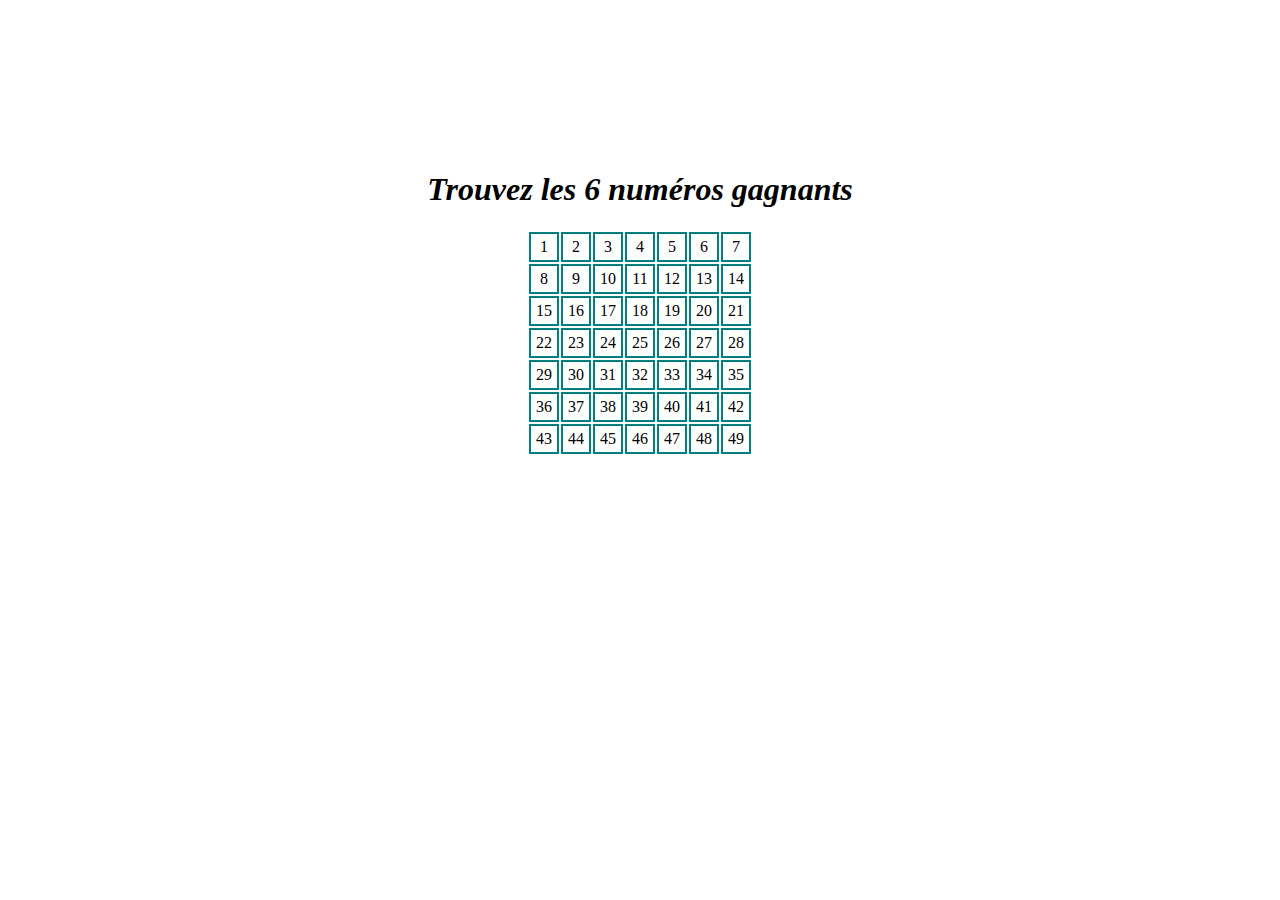
<file: jvanillaJs_lotto/index.html>
<!DOCTYPE html>
<html lang="en">

<head>
    <meta charset="UTF-8">
    <meta name="viewport" content="width=device-width, initial-scale=1.0">
    <title>lotto</title>
    <link rel="stylesheet" href="./lotto.css">
    <script src="./lotto.js"></script>
</head>

<body onload="afficher()">
    <div class="container">
        <h1>Trouvez les 6 numéros gagnants</h1>
        <div id="grille"></div>
        <br />
        <div id="message" style="font-weight:bold;font-family:verdana;"></div>
    </div>
</body>

</html>
</file>
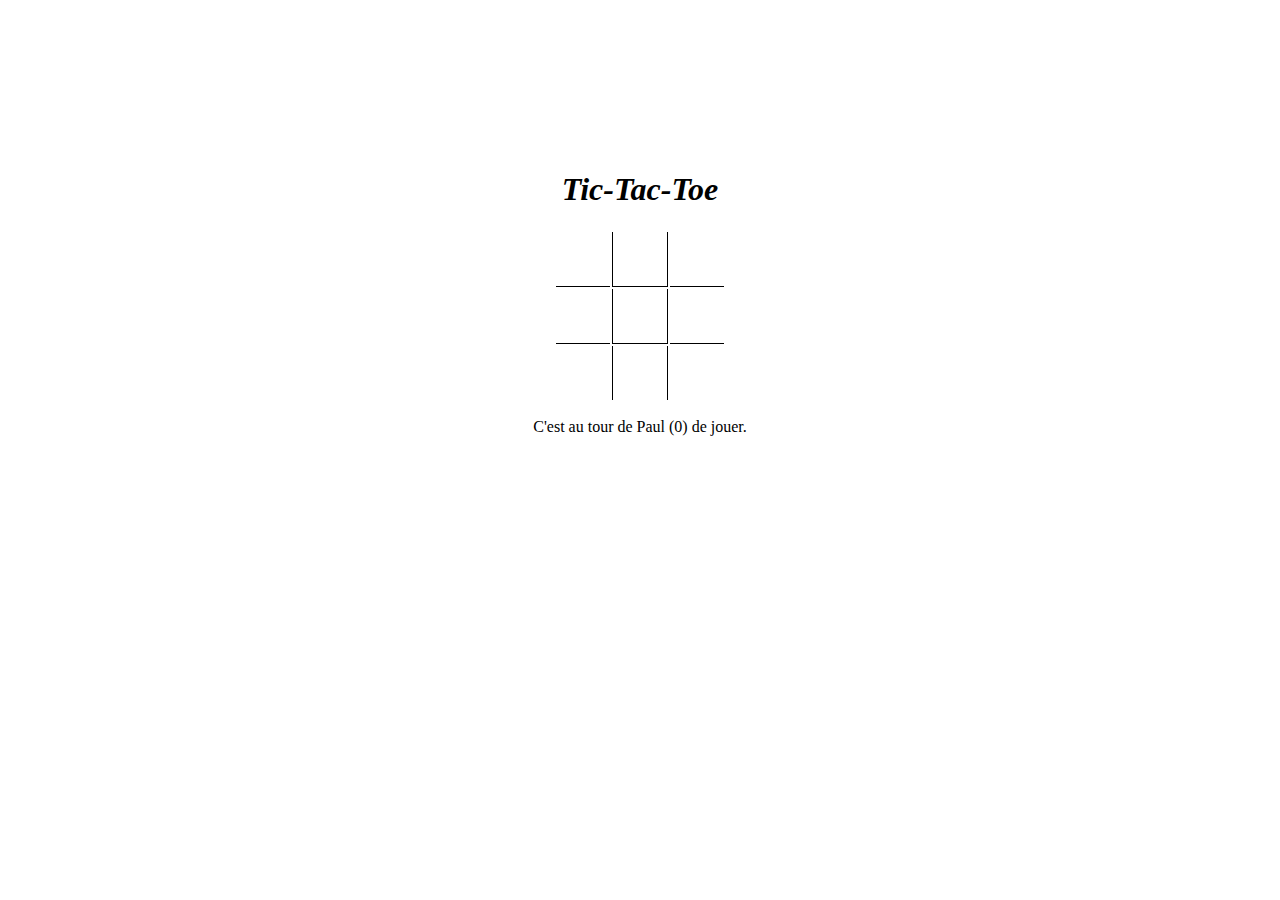
<file: vanillaJs_ticTacTo/index.html>
<!DOCTYPE html>
<html lang="en">

<head>
    <meta charset="UTF-8">
    <meta name="viewport" content="width=device-width, initial-scale=1.0">
    <link rel="stylesheet" href="./ticTac.css">
    <title>Tic-Tac-Toe</title>
    <script src="./ticTac.js"></script>
</head>

<body onload="start()">
    <div class="container">
        <h1>Tic-Tac-Toe</h1>
        <div id="grille"></div>
        <div id="message"></div>
    </div>
</body>

</html>
</file>
<file: jvanillaJs_lotto/lotto.css>
.container{
    width: 80%;
    margin: 150px auto auto auto;
    display: flex;
    flex-direction: column;
    align-items: center;
    
}

h1{
    font-style: italic;
}
</file>
<file: vanillaJs_ticTacTo/ticTac.css>
.container{
    width: 80%;
    margin: 150px auto auto auto;
    display: flex;
    flex-direction: column;
    align-items: center;
    
}

h1{
    font-style: italic;
}
</file>
